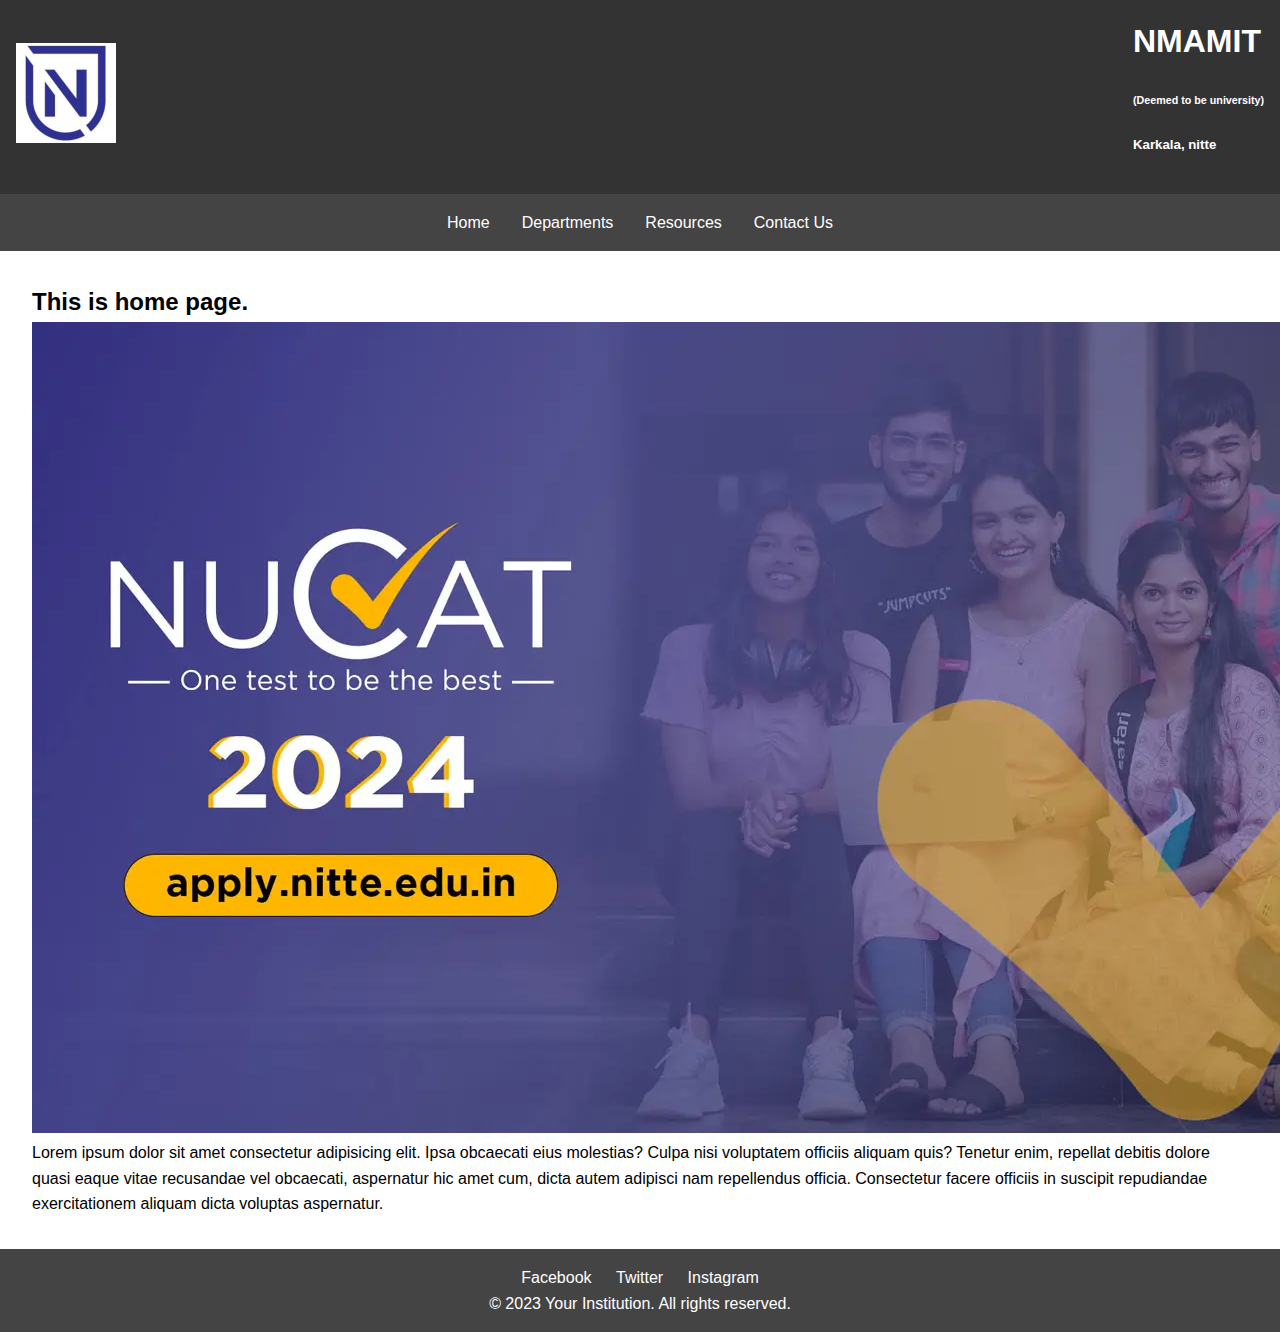
<file: index.html>
<!DOCTYPE html>
<html lang="en">
<head>
    <meta charset="UTF-8">
    <meta name="viewport" content="width=device-width, initial-scale=1.0">
    <link rel="stylesheet" href="styles.css">
    <title>Your Institution</title>
</head>
<body>
    <header>
        <div class="logo">
            <img src="images.jpg" alt="Institution Logo">
        </div>
        <div class="header-content">
            <h1>NMAMIT</h1>
            <h6><p>(Deemed to be university)</p></h6>
            <h5><p>Karkala, nitte</p></h5>
        </div>
    </header>

    <nav>
        <ul class="menu">
            <li><a href="#">Home</a></li>
            <li class="submenu">
                <a href=" ">Departments</a>
                <ul class="submenu-content">
                    <li><a href="cse.html">Department of CSE</a></li>
                    <li><a href="ise.html">Department of ISE</a></li>
                </ul>
            </li>
            <li><a href="r.html">Resources</a></li>
            <li><a href="contact.html">Contact Us</a></li>
        </ul>
    </nav>

    <main>
        
       <h2>This is home page.</h2>
       <img src="home.jpg" alt="Home page image">
       Lorem ipsum dolor sit amet consectetur adipisicing elit. Ipsa obcaecati eius
        molestias? Culpa nisi voluptatem officiis aliquam quis? Tenetur enim, repellat 
        debitis dolore quasi eaque vitae recusandae vel obcaecati, aspernatur hic amet
        cum, dicta autem adipisci nam repellendus officia. Consectetur facere officiis
         in suscipit repudiandae exercitationem aliquam dicta voluptas aspernatur.
    </main>

    <footer>
        <div class="social-links">
            <a href="#">Facebook</a>
            <a href="#">Twitter</a>
            <a href="#">Instagram</a>
        </div>
        <p>&copy; 2023 Your Institution. All rights reserved.</p>
    </footer>
</body>
</html>
</file>
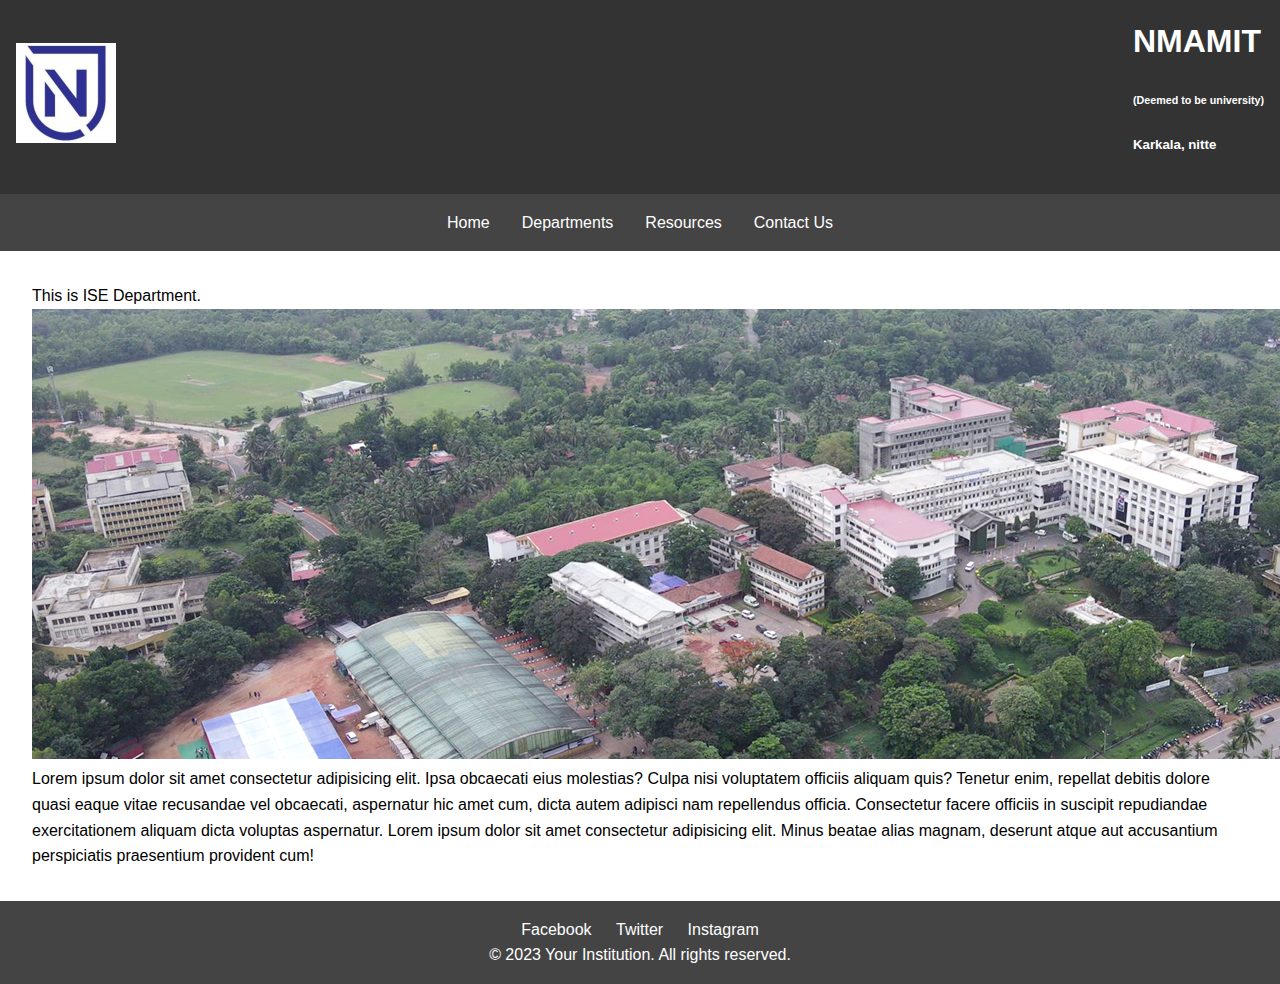
<file: contact.html>
<!DOCTYPE html>
<html lang="en">
<head>
    <meta charset="UTF-8">
    <meta name="viewport" content="width=device-width, initial-scale=1.0">
    <link rel="stylesheet" href="styles.css">
    <title>NMAMIT</title>
</head>
<body>
    <header>
        <div class="logo">
            <img src="images.jpg" alt="Institution Logo">
        </div>
        <div class="header-content">
            <h1>NMAMIT</h1>
            <h6><p>(Deemed to be university)</p></h6>
            <h5><p>Karkala, nitte</p></h5>
        </div>
    </header>

    <nav>
        <ul class="menu">
            <li><a href="index.html">Home</a></li>
            <li class="submenu">
                <a href=" ">Departments</a>
                <ul class="submenu-content">
                    <li><a href="cse.html">Department of CSE</a></li>
                    <li><a href="ise.html">Department of ISE</a></li>
                </ul>
            </li>
            <li><a href="r.html">Resources</a></li>
            <li><a href="#">Contact Us</a></li>
        </ul>
    </nav>

    <main>
        
       This is ISE Department.
       <img src="contact.jpg" alt="Contact page">
       Lorem ipsum dolor sit amet consectetur adipisicing elit. Ipsa obcaecati eius
        molestias? Culpa nisi voluptatem officiis aliquam quis? Tenetur enim, repellat 
        debitis dolore quasi eaque vitae recusandae vel obcaecati, aspernatur hic amet
        cum, dicta autem adipisci nam repellendus officia. Consectetur facere officiis
         in suscipit repudiandae exercitationem aliquam dicta voluptas aspernatur.

         Lorem ipsum dolor sit amet consectetur adipisicing elit. Minus beatae alias 
         magnam, deserunt atque aut accusantium perspiciatis praesentium provident cum!
    </main>

    <footer>
        <div class="social-links">
            <a href="#">Facebook</a>
            <a href="#">Twitter</a>
            <a href="#">Instagram</a>
        </div>
        <p>&copy; 2023 Your Institution. All rights reserved.</p>
    </footer>
</body>
</html>
</file>
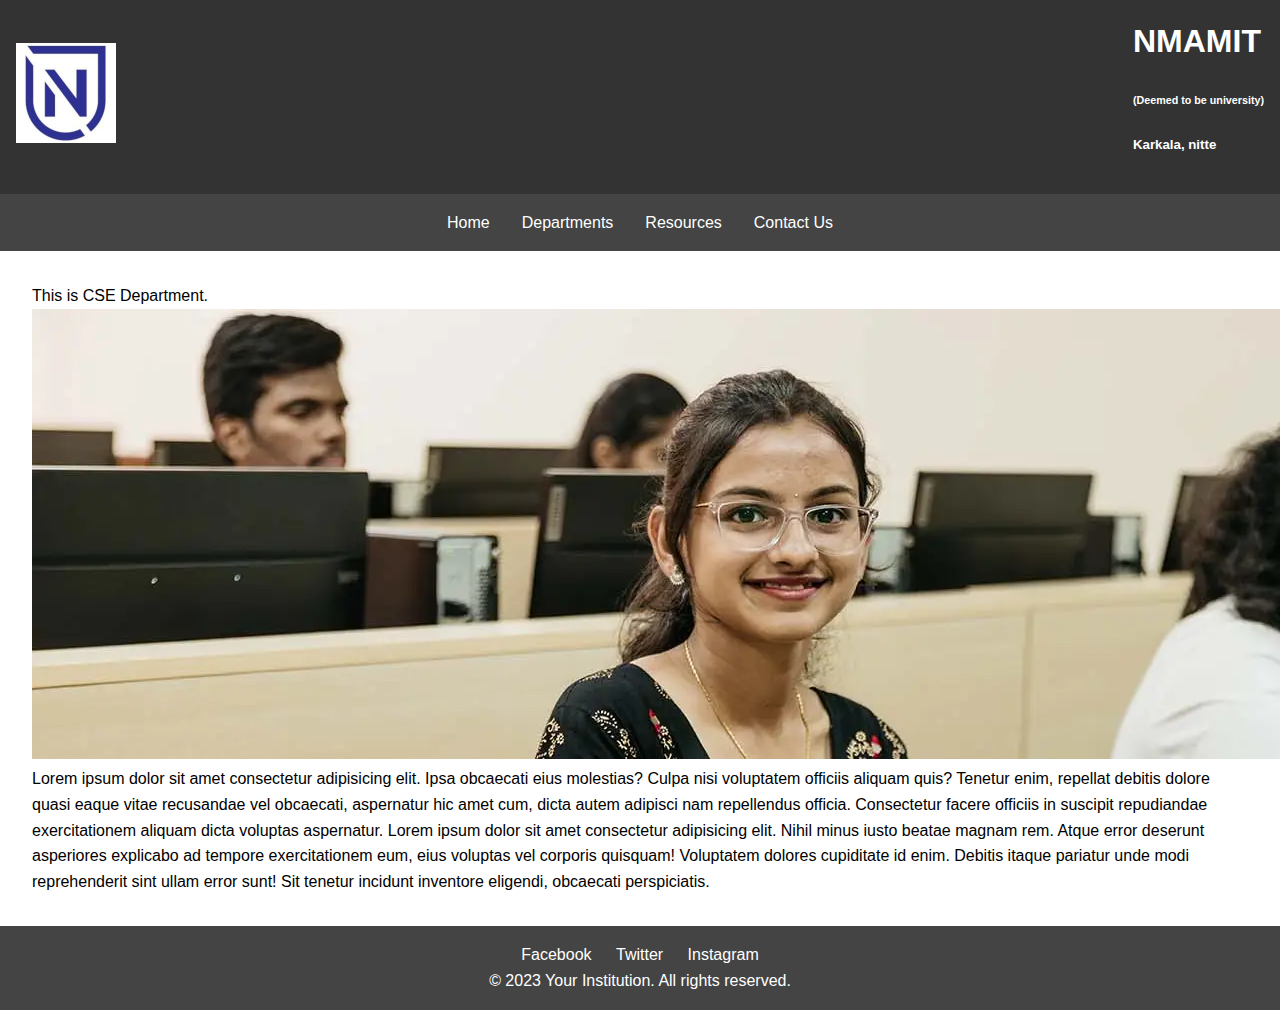
<file: cse.html>
<!DOCTYPE html>
<html lang="en">
<head>
    <meta charset="UTF-8">
    <meta name="viewport" content="width=device-width, initial-scale=1.0">
    <link rel="stylesheet" href="styles.css">
    <title>NMAMIT</title>
</head>
<body>
    <header>
        <div class="logo">
            <img src="images.jpg" alt="Institution Logo">
        </div>
        <div class="header-content">
            <h1>NMAMIT</h1>
            <h6><p>(Deemed to be university)</p></h6>
            <h5><p>Karkala, nitte</p></h5>
        </div>
    </header>

    <nav>
        <ul class="menu">
            <li><a href="index.html">Home</a></li>
            <li class="submenu">
                <a href=" ">Departments</a>
                <ul class="submenu-content">
                    <li><a href="#">Department of CSE</a></li>
                    <li><a href="ise.html">Department of ISE</a></li>
                </ul>
            </li>
            <li><a href="r.html">Resources</a></li>
            <li><a href="">Contact Us</a></li>
        </ul>
    </nav>

    <main>
        
       This is CSE Department.
       <img src="cse.jpg" alt="Institution Logo">

       Lorem ipsum dolor sit amet consectetur adipisicing elit. Ipsa obcaecati eius
        molestias? Culpa nisi voluptatem officiis aliquam quis? Tenetur enim, repellat 
        debitis dolore quasi eaque vitae recusandae vel obcaecati, aspernatur hic amet
        cum, dicta autem adipisci nam repellendus officia. Consectetur facere officiis
         in suscipit repudiandae exercitationem aliquam dicta voluptas aspernatur.
         Lorem ipsum dolor sit amet consectetur adipisicing elit. Nihil minus iusto 
         beatae magnam rem. Atque error deserunt asperiores explicabo ad tempore 
         exercitationem eum, eius voluptas vel corporis quisquam! Voluptatem dolores 
         cupiditate id enim. Debitis itaque pariatur unde modi reprehenderit sint ullam 
         error sunt! Sit tenetur incidunt inventore eligendi, obcaecati perspiciatis.
    </main>

    <footer>
        <div class="social-links">
            <a href="#">Facebook</a>
            <a href="#">Twitter</a>
            <a href="#">Instagram</a>
        </div>
        <p>&copy; 2023 Your Institution. All rights reserved.</p>
    </footer>
</body>
</html>
</file>
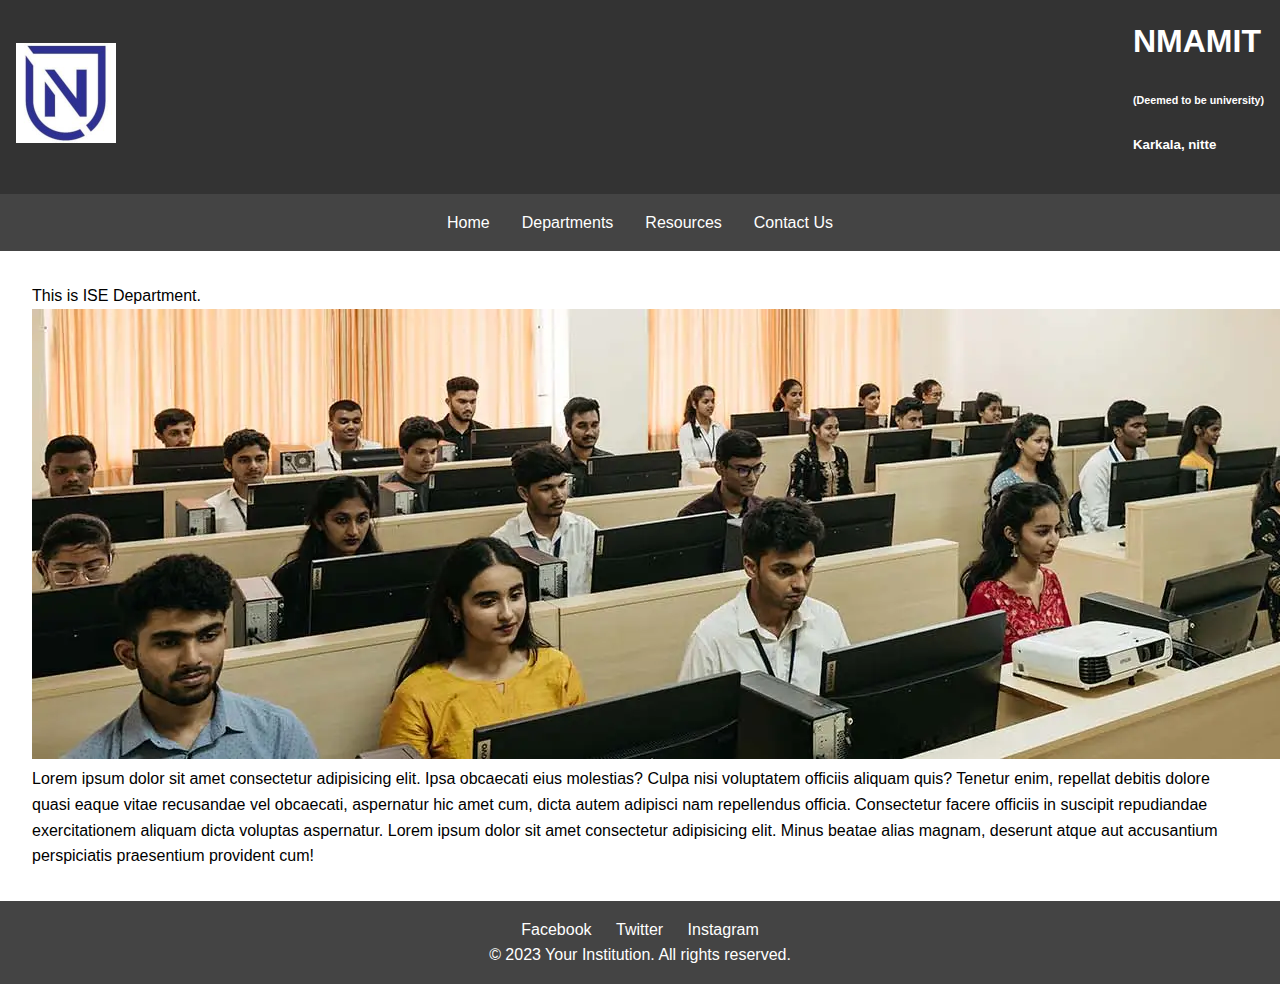
<file: ise.html>
<!DOCTYPE html>
<html lang="en">
<head>
    <meta charset="UTF-8">
    <meta name="viewport" content="width=device-width, initial-scale=1.0">
    <link rel="stylesheet" href="styles.css">
    <title>Your Institution</title>
</head>
<body>
    <header>
        <div class="logo">
            <img src="images.jpg" alt="Institution Logo">
        </div>
        <div class="header-content">
            <h1>NMAMIT</h1>
            <h6><p>(Deemed to be university)</p></h6>
            <h5><p>Karkala, nitte</p></h5>
        </div>
    </header>

    <nav>
        <ul class="menu">
            <li><a href="index.html">Home</a></li>
            <li class="submenu">
                <a href=" ">Departments</a>
                <ul class="submenu-content">
                    <li><a href="cse.html">Department of CSE</a></li>
                    <li><a href="#">Department of ISE</a></li>
                </ul>
            </li>
            <li><a href="r.html">Resources</a></li>
            <li><a href="">Contact Us</a></li>
        </ul>
    </nav>

    <main>
        
       This is ISE Department.
       <img src="ise.jpg" alt="Institution Logo">
       Lorem ipsum dolor sit amet consectetur adipisicing elit. Ipsa obcaecati eius
        molestias? Culpa nisi voluptatem officiis aliquam quis? Tenetur enim, repellat 
        debitis dolore quasi eaque vitae recusandae vel obcaecati, aspernatur hic amet
        cum, dicta autem adipisci nam repellendus officia. Consectetur facere officiis
         in suscipit repudiandae exercitationem aliquam dicta voluptas aspernatur.

         Lorem ipsum dolor sit amet consectetur adipisicing elit. Minus beatae alias 
         magnam, deserunt atque aut accusantium perspiciatis praesentium provident cum!
    </main>

    <footer>
        <div class="social-links">
            <a href="#">Facebook</a>
            <a href="#">Twitter</a>
            <a href="#">Instagram</a>
        </div>
        <p>&copy; 2023 Your Institution. All rights reserved.</p>
    </footer>
</body>
</html>
</file>
<file: styles.css>
/* Reset some default styles */
body, h1, h2, p, ul, li {
    margin: 0;
    padding: 0;
}

/* Global Styles */
body {
    font-family: Arial, sans-serif;
    line-height: 1.6;
}

header {
    background-color: #333;
    color: #fff;
    text-align: center;
    padding: 1rem;
    display: flex;
    align-items: center;
    justify-content: space-between;
}

.logo img {
    max-width: 100px;
    height: auto;
}

.header-content {
    text-align: left;
}

nav {
    background-color: #444;
}

.menu {
    list-style: none;
    display: flex;
    justify-content: center;
    padding: 1rem 0;
}

.menu li {
    margin: 0 1rem;
    position: relative;
}

.menu a {
    color: #fff;
    text-decoration: none;
    transition: color 0.3s;
}

.menu a:hover {
    color: red;
}

.submenu-content {
    display: none;
    position: absolute;
    top: 100%;
    left: 0;
    background-color: #444;
    z-index: 1;
}

.submenu:hover .submenu-content {
    display: block;
}

main {
    padding: 2rem;
}

.department {
    margin-bottom: 2rem;
}

footer {
    text-align: center;
    padding: 1rem 0;
    background-color: #444;
    color: #fff;
}

.social-links a {
    color: #fff;
    text-decoration: none;
    margin: 0 10px;
}

/* Media Queries */
@media screen and (max-width: 768px) {
    header {
        flex-direction: column;
    }

    .logo {
        margin-bottom: 1rem;
    }
}
</file>
